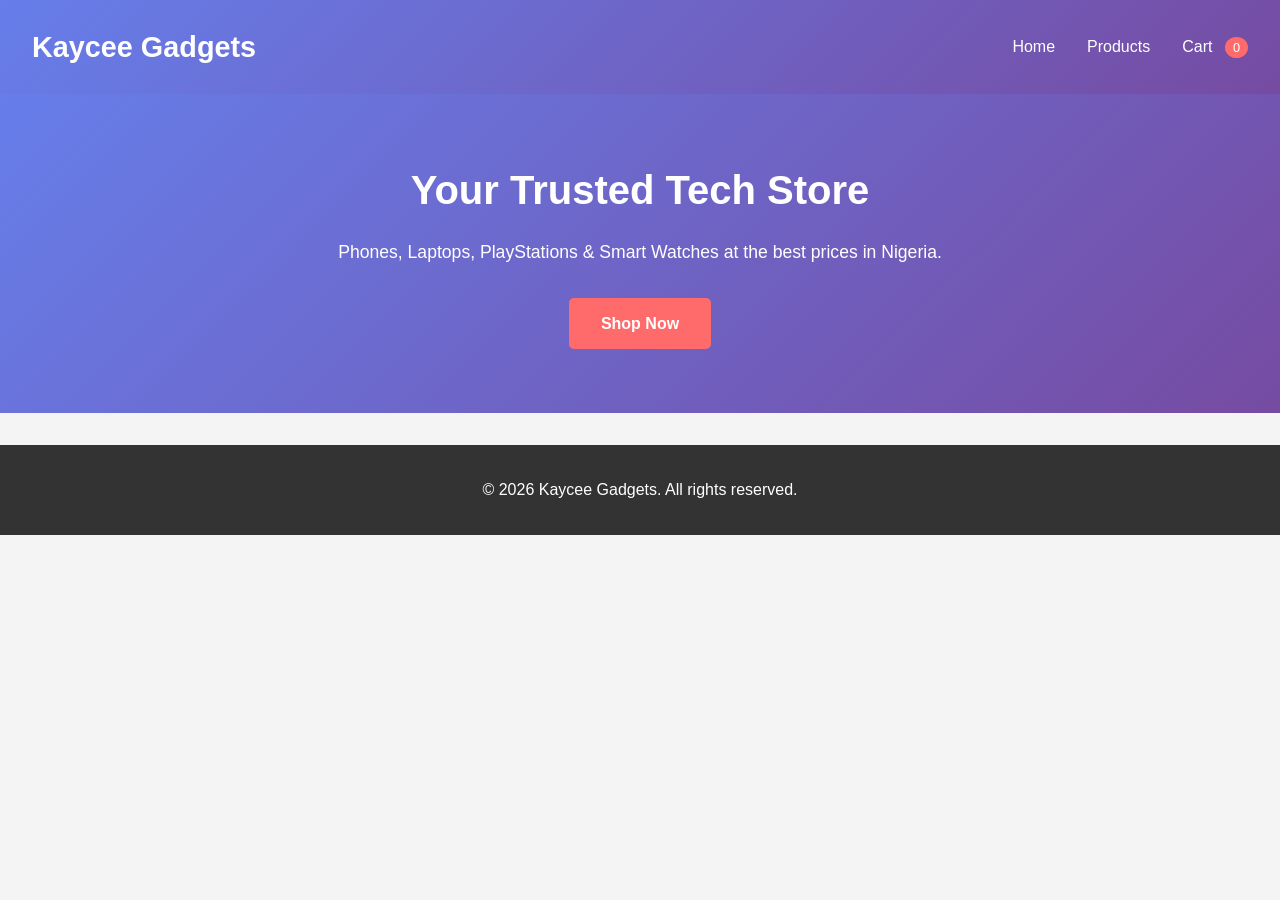
<file: index.html>
<!DOCTYPE html>
<html lang="en">
<head>
<meta charset="UTF-8">
<meta name="viewport" content="width=device-width, initial-scale=1.0">
<title>Kaycee Gadgets</title>
<link rel="stylesheet" href="css/product.css">
<link rel="stylesheet" href="css/style.css">
</head>
<body>

<header>
    <h1>Kaycee Gadgets</h1>
    <nav>
        <a href="index.html">Home</a>
        <a href="product.html">Products</a>
        <a href="cart.html">
Cart <span id="cart-count" class="badge">0</span>
</a>
    </nav>
</header>

<section class="hero">
    <h2>Your Trusted Tech Store</h2>
    <p>Phones, Laptops, PlayStations & Smart Watches at the best prices in Nigeria.</p>
    <a href="products.html" class="btn">Shop Now</a>
</section>

<footer>
    <p>© 2026 Kaycee Gadgets. All rights reserved.</p>
</footer>

</body>
</html>
</file>
<file: css/product.css>
* {
    box-sizing: border-box;
    margin: 0;
    padding: 0;
}

.samsung, .ipone, .laptop {
    width: 10rem;
    height: 15rem;
    background-color: skyblue;
}
</file>
<file: css/style.css>
* {
  margin: 0;
  padding: 0;
  box-sizing: border-box;
}

body {
  font-family: 'Segoe UI', Tahoma, Geneva, Verdana, sans-serif;
  line-height: 1.6;
  color: #333;
  background-color: #f4f4f4;
}

header {
  background: linear-gradient(135deg, #667eea 0%, #764ba2 100%);
  color: white;
  padding: 1.5rem 2rem;
  display: flex;
  justify-content: space-between;
  align-items: center;
  box-shadow: 0 2px 5px rgba(0, 0, 0, 0.1);
}

header h1 {
  font-size: 1.8rem;
}

nav {
  display: flex;
  gap: 2rem;
}

nav a {
  color: white;
  text-decoration: none;
  font-weight: 500;
  transition: opacity 0.3s;
}

nav a:hover {
  opacity: 0.8;
}

.badge {
  background-color: #ff6b6b;
  border-radius: 50%;
  padding: 0.2rem 0.5rem;
  font-size: 0.8rem;
  margin-left: 0.5rem;
}

.hero {
  background: linear-gradient(135deg, #667eea 0%, #764ba2 100%);
  color: white;
  text-align: center;
  padding: 4rem 2rem;
}

.hero h2 {
  font-size: 2.5rem;
  margin-bottom: 1rem;
}

.hero p {
  font-size: 1.1rem;
  margin-bottom: 2rem;
}

.btn {
  display: inline-block;
  background-color: #ff6b6b;
  color: white;
  padding: 0.8rem 2rem;
  border-radius: 5px;
  text-decoration: none;
  font-weight: 600;
  transition: background-color 0.3s;
}

.btn:hover {
  background-color: #ff5252;
}

.products {
  display: grid;
  grid-template-columns: repeat(auto-fit, minmax(250px, 1fr));
  gap: 2rem;
  padding: 2rem;
  max-width: 1200px;
  margin: 2rem auto;
}

.card {
  background: white;
  border-radius: 8px;
  overflow: hidden;
  box-shadow: 0 2px 8px rgba(0, 0, 0, 0.1);
  transition: transform 0.3s, box-shadow 0.3s;
  display: flex;
  flex-direction: column;
}

.card:hover {
  transform: translateY(-5px);
  box-shadow: 0 4px 12px rgba(0, 0, 0, 0.15);
}

.card img {
  width: 100%;
  height: 250px;
  object-fit: cover;
  cursor: pointer;
  transition: transform 0.3s;
}

.card img:hover {
  transform: scale(1.05);
}

.card h3 {
  padding: 1rem 1rem 0.5rem;
  color: #333;
  font-size: 1.2rem;
}

.card p {
  padding: 0 1rem;
  color: #667eea;
  font-size: 1.3rem;
  font-weight: bold;
}

.card button {
  margin: 1rem;
  padding: 0.8rem;
  background-color: #667eea;
  color: white;
  border: none;
  border-radius: 5px;
  cursor: pointer;
  font-weight: 600;
  transition: background-color 0.3s;
}

.card button:hover {
  background-color: #764ba2;
}

footer {
  background-color: #333;
  color: white;
  text-align: center;
  padding: 2rem;
  margin-top: 2rem;
}

@media (max-width: 768px) {
  header {
    flex-direction: column;
    gap: 1rem;
  }

  nav {
    flex-direction: column;
    gap: 1rem;
  }

  .hero h2 {
    font-size: 1.8rem;
  }

  .products {
    grid-template-columns: 1fr;
    padding: 1rem;
  }
}
</file>
